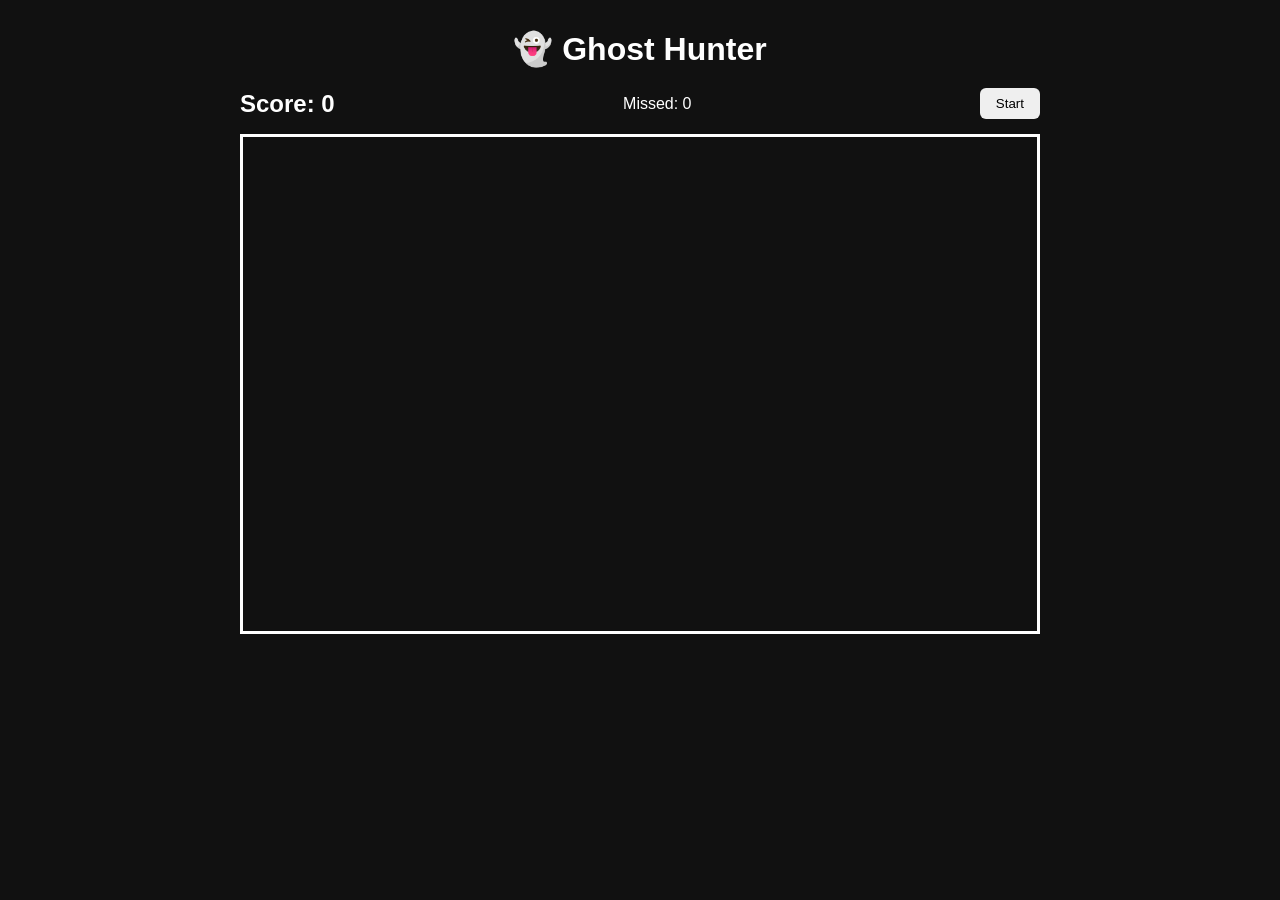
<file: Ghost Hunter/index.html>
<!DOCTYPE html>
<html lang="en">
<head>
    <meta charset="UTF-8">
    <meta name="viewport" content="width=device-width, initial-scale=1.0">
    <title>Ghost Hunter</title>
    <link rel="stylesheet" href="style.css">
</head>
<body>

    <h1 id="Special">👻 Ghost Hunter</h1>

    <div id="game-info">
        <div id="score">Score: 0</div>
        <div id="Missed">Missed: 0</div>
        <button id="retry">Start</button>
    </div>

    <div id="game-area">
        <!-- Ghosts will be created here by JavaScript -->
    </div>

    <script src="script.js"></script>
</body>
</html>
</file>
<file: Ghost Hunter/style.css>
* {
    margin: 0;
    padding: 0;
    box-sizing: border-box;
}

body {
    font-family: Arial, sans-serif;
    background-color: #111;
    color: white;
    display: flex;
    flex-direction: column;
    align-items: center;
    padding-top: 30px;
}

h1 {
    margin-bottom: 20px;
}

#game-info {
    width: 800px;
    display: flex;
    justify-content: space-between;
    align-items: center;
    margin-bottom: 15px;
}

#score {
    font-size: 24px;
    font-weight: bold;
}

#retry {
    padding: 8px 16px;
    cursor: pointer;
    border: none;
    border-radius: 6px;
}

#game-area {
    width: 800px;
    height: 500px;
    border: 3px solid white;
    position: relative;
    overflow: hidden;
}

.ghost {
    position: absolute;
    font-size: 50px;
    cursor: pointer;
    user-select: none;
}
</file>
